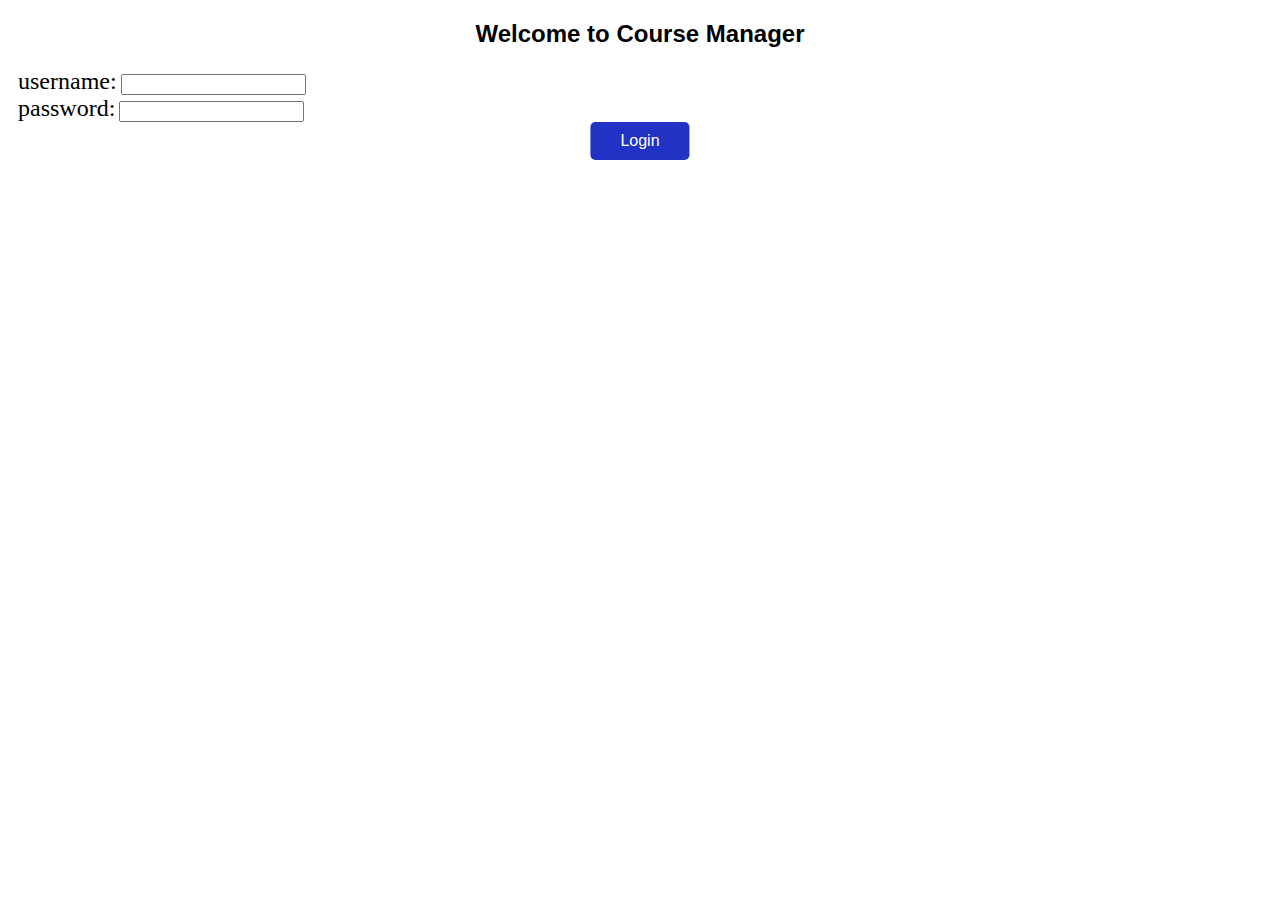
<file: front/web/index.html>
<!DOCTYPE html>
<html lang="es">

<head>
    <meta charset="UTF-8">
    <meta name="viewport" content="width=device-width, initial-scale=1.0">
    <title>Aplicación Web</title>
    <script src="main.js"></script> <!-- Script js per la llògica -->
    <link rel="stylesheet" href="./style.css">
</head>

<body>
    <div class="loginPage" id="loginPage"> <!-- Pag de Login -->
        <h2 class="title">Welcome to Course Manager</h2>
        <form id="loginForm">
            <label class="label" for="userName">username:</label>
            <input type="text" id="userName" name="userName" autocomplete="username" required>
            <br>
            <label class="label" for="password">password:</label>
            <input type="password" id="password" name="password" autocomplete="current-password" required>
            <br>
            <button class="button" type="button" onclick="login()">Login</button>
        </form>
    </div>
    <div class="mainPage" id="mainPage" style="display: none;"> <!-- Pag Principal -->
        <h2 class="usernameDisplay">Bienvenido, <span id="usernameDisplay"></span></h2>
        <form id="requestForm">
            <button class="logout" type="button" id="logoutButton" onclick="logout()">Logout</button>
            <br>
            <input class="consulta" ="text" id="consulta" name="consulta" required>
            <button class="send" type="button" onclick="request()">Send</button>
            <table class="tabla" id="tabla" border="1" style="display: none;">
                <thead id="tablaHead"> <!-- Encabezado de la tabla -->
                    <!-- Afegirem dinàmicament les capçaleres-->
                </thead>
                <tbody id="tablaBody"> <!-- Cuerpo de la tabla -->
                    <!-- Afegirem dinàmicament les columnes-->
                </tbody>
            </table>
        </form>
    </div>
</body>

</html>
</file>
<file: front/web/style.css>
.login{
    position: absolute;
    top: 50%;
    left: 50%;  
    transform: translate(-50%, -50%);
    background-color: #288ae6;
    border-radius: 10px;
    color: white;
    width: 350px; /* Puedes ajustar este valor según tus necesidades */
    height: 300px; /* Puedes ajustar este valor según tus necesidades */
    line-height: 50px; /* Igualar a la altura para centrar verticalmente el texto */
}
.title{
    font-family: Arial, Helvetica, sans-serif;
    text-align: center;
}
.label {
    text-align: left;
    padding-left: 10px;
    font-size: 150%;
}
.input {
    border-radius: 7px;
    padding-right: 30px;
}
.button { 
    position: absolute;
    left: 50%;
    transform: translateX(-50%);
    padding: 10px 30px;
    background-color: #2232c4;
    color: #fff;
    border: none;
    border-radius: 5px;
    font-size: 16px;
}

.mainPage {
    position: absolute;
    top: 50%;
    left: 50%;  
    transform: translate(-50%, -50%);
    background-color: #dae26c;
    border-radius: 10px;
    border: 3px solid #000000;
}
.usernameDisplay{
    color: blue;
    font-size: 150%;
}
.logout {
    right: 90%;
    padding: 10px 30px;
    border: none;
    border-radius: 5px;
}
.consulta {
    border-radius: 7px;
    padding-right: 100px;
}
.tabla {
    position: absolute;
    left: 50%;
    transform: translateX(-50%);
    background-color: #288ae6;
    color: #000000;
}
</file>
